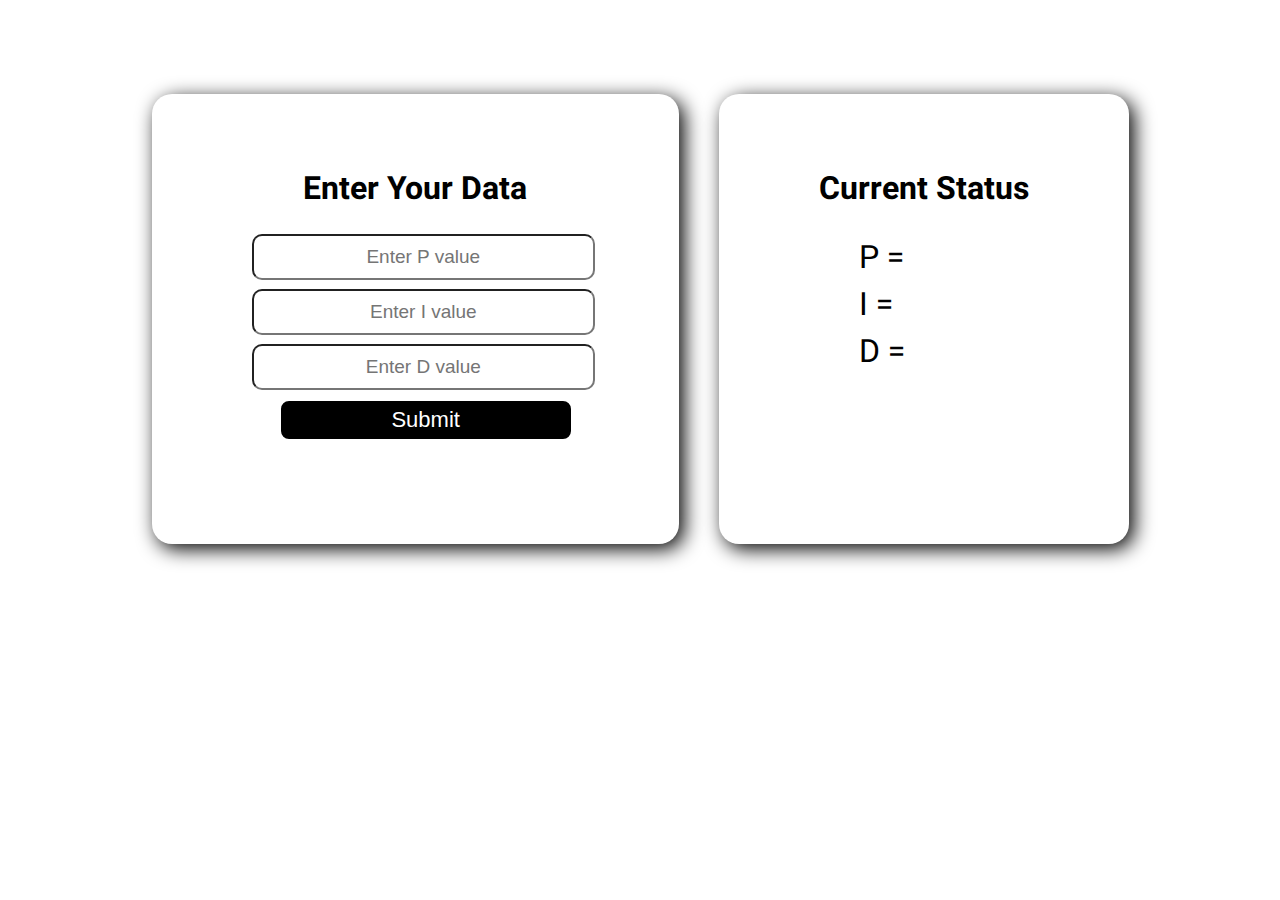
<file: index.html>
<!DOCTYPE html>
<html lang="en">
<head>
    <meta charset="UTF-8">
    <meta http-equiv="X-UA-Compatible" content="IE=edge">
    <meta name="viewport" content="width=device-width, initial-scale=1.0">
    <link rel="stylesheet" href="iot.css">
    <link rel="preconnect" href="https://fonts.googleapis.com">
    <link rel="preconnect" href="https://fonts.gstatic.com" crossorigin>
    <link href="https://fonts.googleapis.com/css2?family=Heebo:wght@300&display=swap" rel="stylesheet">
    <title>IOT</title>
</head>
<body>
    <script>
        function myFunction() {
            var pvalue = document.getElementById('Pvalue').value;
            var ivalue = document.getElementById('Ivalue').value;
            var dvalue = document.getElementById('Dvalue').value;

            document.getElementById("Pvalue2").innerHTML  = pvalue;
            document.getElementById("Ivalue2").innerHTML  = ivalue;
            document.getElementById("Dvalue2").innerHTML  = dvalue;
}
    </script>

    <div class="container">
        <div class="form">
        <h1>Enter Your Data</h1>
        <div class="form-group">
            <input id="Pvalue" name="Pvalue" type="text" placeholder="Enter P value">
        </div>
        <div class="form-group">
            <input id="Ivalue" name="Ivalue" type="text" placeholder="Enter I value">
        </div>
        <div class="form-group">
            <input id="Dvalue" name="Dvalue" type="text" placeholder="Enter D value">
        </div>
        <button class="btn" onclick="myFunction()">Submit</button>
    </div>
    <div class="data">
        <h1>Current Status</h1>
        <ul>
            <li>P = <span id="Pvalue2"></li>
            <li>I = <span id="Ivalue2"></li>
            <li>D = <span id="Dvalue2"></li>
        </ul>
    </div>

    </div>
</body>
</html>
</file>
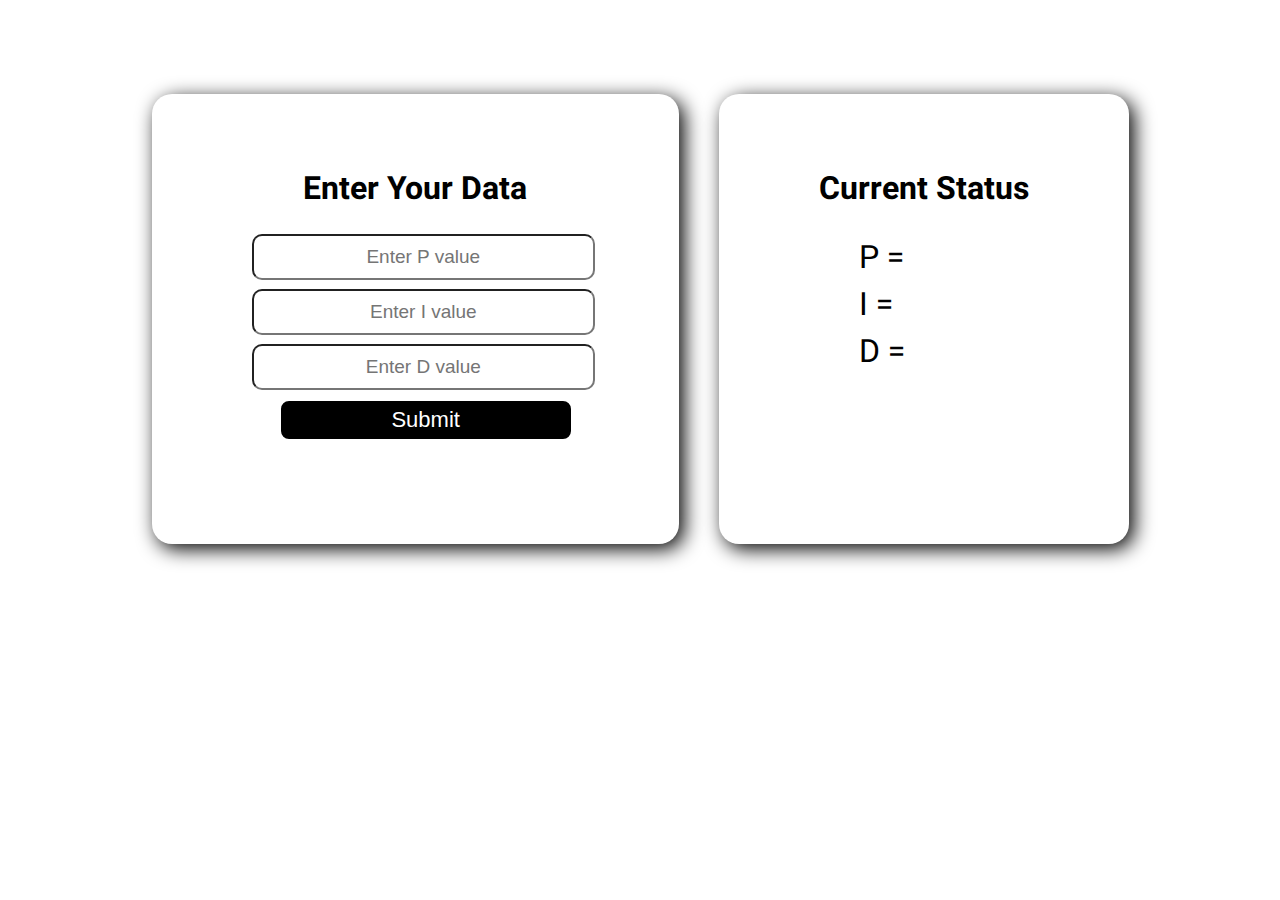
<file: iot.html>
<!DOCTYPE html>
<html lang="en">
<head>
    <meta charset="UTF-8">
    <meta http-equiv="X-UA-Compatible" content="IE=edge">
    <meta name="viewport" content="width=device-width, initial-scale=1.0">
    <link rel="stylesheet" href="iot.css">
    <link rel="preconnect" href="https://fonts.googleapis.com">
    <link rel="preconnect" href="https://fonts.gstatic.com" crossorigin>
    <link href="https://fonts.googleapis.com/css2?family=Heebo:wght@300&display=swap" rel="stylesheet">
    <title>IOT</title>
</head>
<body>
    <script>
        function myFunction() {
            var pvalue = document.getElementById('Pvalue').value;
            var ivalue = document.getElementById('Ivalue').value;
            var dvalue = document.getElementById('Dvalue').value;

            document.getElementById("Pvalue2").innerHTML  = pvalue;
            document.getElementById("Ivalue2").innerHTML  = ivalue;
            document.getElementById("Dvalue2").innerHTML  = dvalue;
}
    </script>

    <div class="container">
        <div class="form">
        <h1>Enter Your Data</h1>
        <div class="form-group">
            <input id="Pvalue" name="Pvalue" type="text" placeholder="Enter P value">
        </div>
        <div class="form-group">
            <input id="Ivalue" name="Ivalue" type="text" placeholder="Enter I value">
        </div>
        <div class="form-group">
            <input id="Dvalue" name="Dvalue" type="text" placeholder="Enter D value">
        </div>
        <button class="btn" onclick="myFunction()">Submit</button>
    </div>
    <div class="data">
        <h1>Current Status</h1>
        <ul>
            <li>P = <span id="Pvalue2"></li>
            <li>I = <span id="Ivalue2"></li>
            <li>D = <span id="Dvalue2"></li>
        </ul>
    </div>

    </div>
</body>
</html>
</file>
<file: iot.css>
body{
    margin: 0px;
    padding: 0px;
    font-family: 'Heebo', sans-serif;

}

.container{
    display: flex;
    justify-content: center;
    align-items: center;
    margin: 5% 0%;
    flex-wrap: wrap;
}

.container h1{
    text-align: center;
}

.form{
    padding: 50px 100px;
    box-shadow: 5px 5px 20px black;
    border-radius: 20px;
    height: 350px;
    margin: 30px 20px;
}

.form-group input{
    text-align: center;
    display: block;
    width: 80%;
    padding: 10px 39px;
    margin: 9px auto;
    font-size: 19px;
    border-radius: 10px;
}

.btn{
    background-color: black;
    color: white;
    border: 2px solid white;
    border-radius: 10px;
    display: block;
    width: 90%;
    margin: auto;
    margin-left: 27px;
    font-size: 22px;
    padding: 6px 5px;

}

.btn:hover{
    background-color: white;
    color: black;
    border: 2px solid black;
    cursor: pointer;
}

.data{
    padding: 50px 100px;
    box-shadow: 5px 5px 20px black;
    border-radius: 20px;
    height: 350px;
    margin: 0px 20px;
    
}

.data h1{
    text-align: center;
}
.data li{
    font-size: 2rem;
    list-style: none;
    padding: 0px 0px;
    width: 115px;
}
</file>
